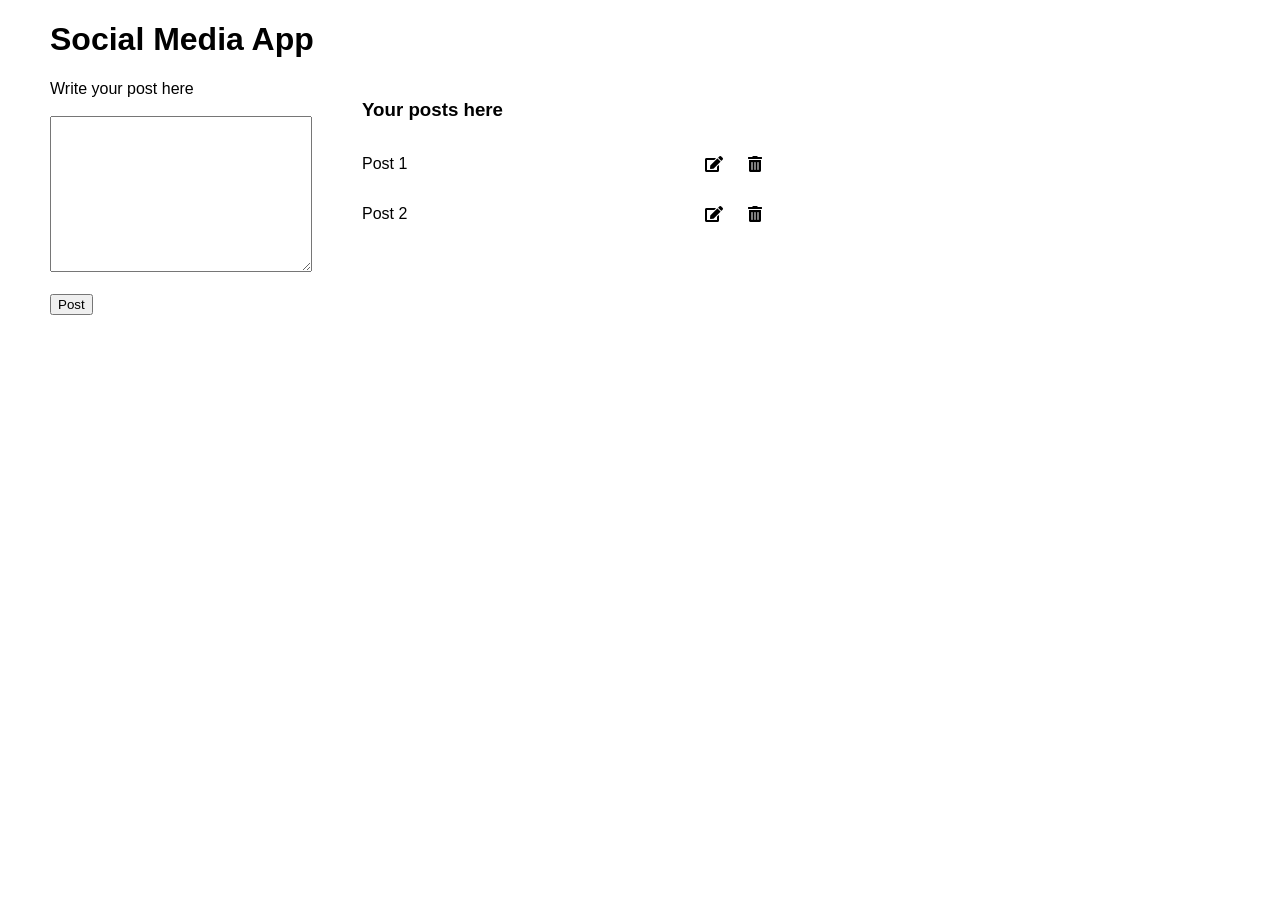
<file: index.html>
<!DOCTYPE html>
<html lang="en">

<head>
  <meta charset="UTF-8">
  <meta http-equiv="X-UA-Compatible" content="IE=edge">
  <meta name="viewport" content="width=device-width, initial-scale=1.0">
  <title>CRUD Basics</title>
  <link rel="stylesheet" href="style.css">
  <link rel="stylesheet" href="https://cdnjs.cloudflare.com/ajax/libs/font-awesome/5.15.4/css/all.min.css" />
</head>

<body>
  <h1>Social Media App</h1>
  <div class="container">
    <div class="left">
      <form id="form">
        <label for="">Write your post here</label>
        <br><br>
        <textarea name="" id="input" cols="30" rows="10"></textarea>
        <br><br>
        <div id="msg"></div>
        <button type="submit">Post</button>
      </form>
    </div>
    <div class="right">
      <h3>Your posts here</h3>
      <div id="posts">
        <div>
          <p>Post 1</p>
          <span class="options">
            <i onClick="editPost(this)" class="fas fa-edit"></i>
            <i onClick="deletePost(this)" class="fas fa-trash-alt"></i>
          </span>
        </div>
        <div>
          <p>Post 2</p>
          <span class="options">
            <i onClick="editPost(this)" class="fas fa-edit"></i>
            <i onClick="deletePost(this)" class="fas fa-trash-alt"></i>
          </span>
        </div>
      </div>
    </div>
  </div>
</body>
<script src="script.js"></script>

</html>
</file>
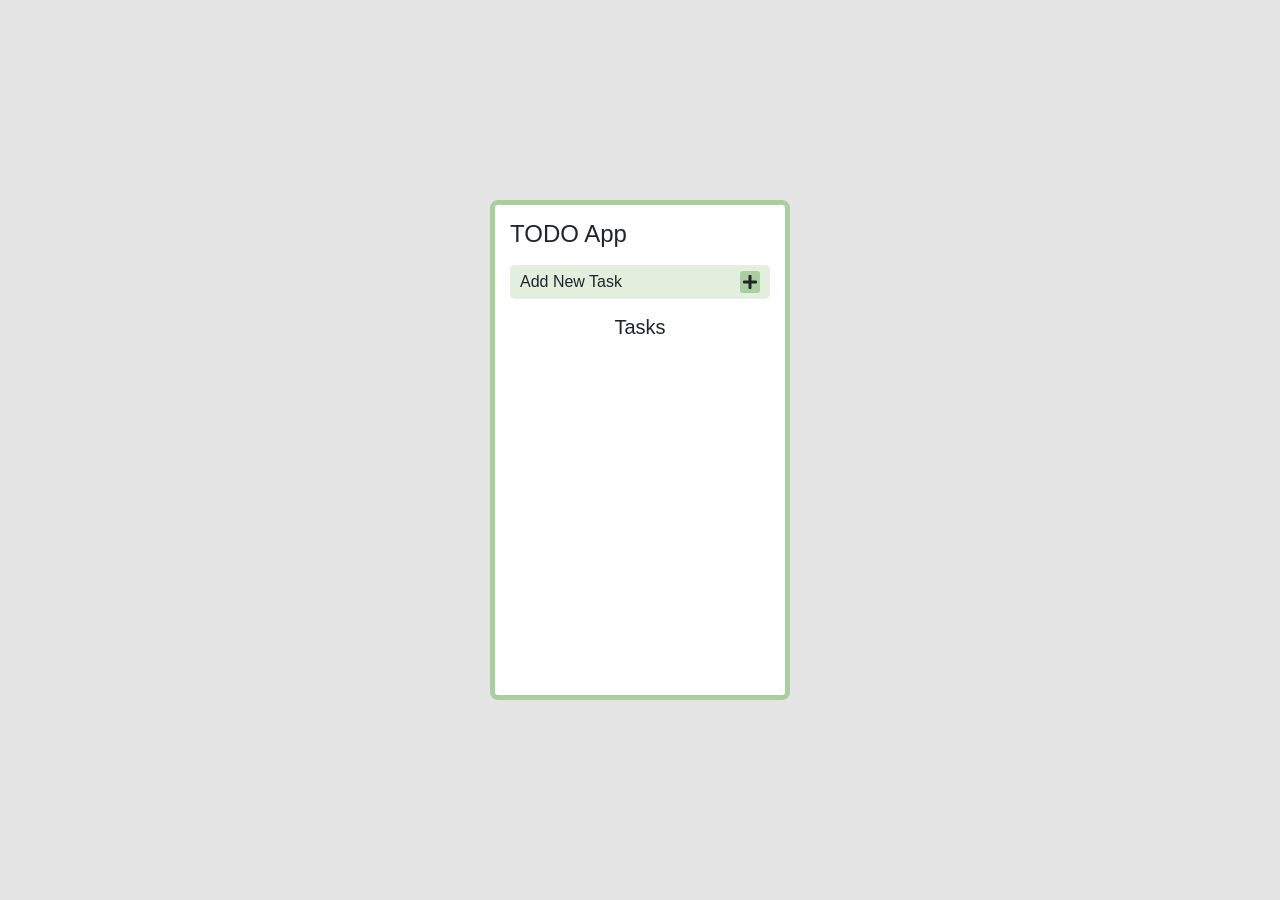
<file: todo-app/index.html>
<!DOCTYPE html>
<html lang="en">

<head>
  <link rel="stylesheet" href="https://cdnjs.cloudflare.com/ajax/libs/font-awesome/5.15.4/css/all.min.css" />

  <meta charset="UTF-8">
  <meta http-equiv="X-UA-Compatible" content="IE=edge">
  <meta name="viewport" content="width=device-width, initial-scale=1.0">
  <title>TODO App</title>
  <link href="https://cdn.jsdelivr.net/npm/bootstrap@5.1.3/dist/css/bootstrap.min.css" rel="stylesheet"
    integrity="sha384-1BmE4kWBq78iYhFldvKuhfTAU6auU8tT94WrHftjDbrCEXSU1oBoqyl2QvZ6jIW3" crossorigin="anonymous">

  <link rel="stylesheet" href="style.css">

</head>

<body>
  <div class="app">
    <h4 class="mb-3">TODO App</h4>


    <div id="addNew" data-bs-toggle="modal" data-bs-target="#form">
      <span>Add New Task</span>
      <i class="fas fa-plus"></i>
    </div>

    <!-- Modal -->
    <form class="modal fade" id="form" tabindex="-1" aria-labelledby="exampleModalLabel" aria-hidden="true">
      <div class="modal-dialog">
        <div class="modal-content">
          <div class="modal-header">
            <h5 class="modal-title" id="exampleModalLabel">Add New Task</h5>
            <button type="button" class="btn-close" data-bs-dismiss="modal" aria-label="Close"></button>
          </div>
          <div class="modal-body">
            <p>Task Title</p>
            <input type="text" class="form-control" name="" id="textInput">
            <div id="msg"></div>
            <br>
            <p>Due Date</p>
            <input type="date" class="form-control" name="" id="dateInput">
            <br>
            <p>Description</p>
            <textarea name="" class="form-control" id="textarea" cols="30" rows="5"></textarea>
          </div>
          <div class="modal-footer">
            <button type="button" class="btn btn-secondary" data-bs-dismiss="modal">Close</button>
            <button type="submit" id="add" class="btn btn-primary">Add</button>
          </div>
        </div>
      </div>
    </form>

    <h5 class="text-center my-3">Tasks</h5>

    <div id="tasks">

    </div>
  </div>
</body>
<script src="script.js"></script>
<script src="https://cdn.jsdelivr.net/npm/bootstrap@5.1.3/dist/js/bootstrap.bundle.min.js"
  integrity="sha384-ka7Sk0Gln4gmtz2MlQnikT1wXgYsOg+OMhuP+IlRH9sENBO0LRn5q+8nbTov4+1p" crossorigin="anonymous"></script>

</html>
</file>
<file: style.css>
body {
    font-family: sans-serif;
    margin: 0 50px;
  }
  
  .container {
    display: flex;
    gap: 50px;
  }
  
  #posts {
    width: 400px;
  }
  
  #posts div {
    display: flex;
    align-items: center;
    justify-content: space-between;
  }
  
  .options {
    display: flex;
    gap: 25px;
  }
  
  i {
    cursor: pointer;
  }
  
  #msg {
    color: red;
  }
</file>
<file: todo-app/style.css>
body {
    font-family: sans-serif;
    margin: 0 50px;
    background-color: #e5e5e5;
    overflow: hidden;
    display: flex;
    justify-content: center;
    align-items: center;
    height: 100vh;
  }
  
  .app {
    background-color: #fff;
    width: 300px;
    height: 500px;
    border: 5px solid #abcea1;
    border-radius: 8px;
    padding: 15px;
    overflow-y: scroll;
  }
  
  .app::-webkit-scrollbar {
    width: 0 !important;
  }
  
  #addNew {
    display: flex;
    justify-content: space-between;
    align-items: center;
    background-color: rgba(171, 206, 161, 0.35);
    padding: 5px 10px;
    border-radius: 5px;
    cursor: pointer;
  }
  
  .fa-plus {
    background-color: #abcea1;
    padding: 3px;
    border-radius: 3px;
  }
  
  #tasks {
    display: grid;
    grid-template-columns: 1fr;
    gap: 14px;
  }
  
  #tasks div {
    border: 3px solid #abcea1;
    background-color: #e2eede;
    border-radius: 6px;
    padding: 5px;
    display: grid;
    gap: 4px;
  }
  
  #tasks div .options {
    justify-self: center;
    display: flex;
    gap: 20px;
  }
  
  #tasks div .options i {
    cursor: pointer;
  }
  
  #msg {
    color: red;
  }
</file>
